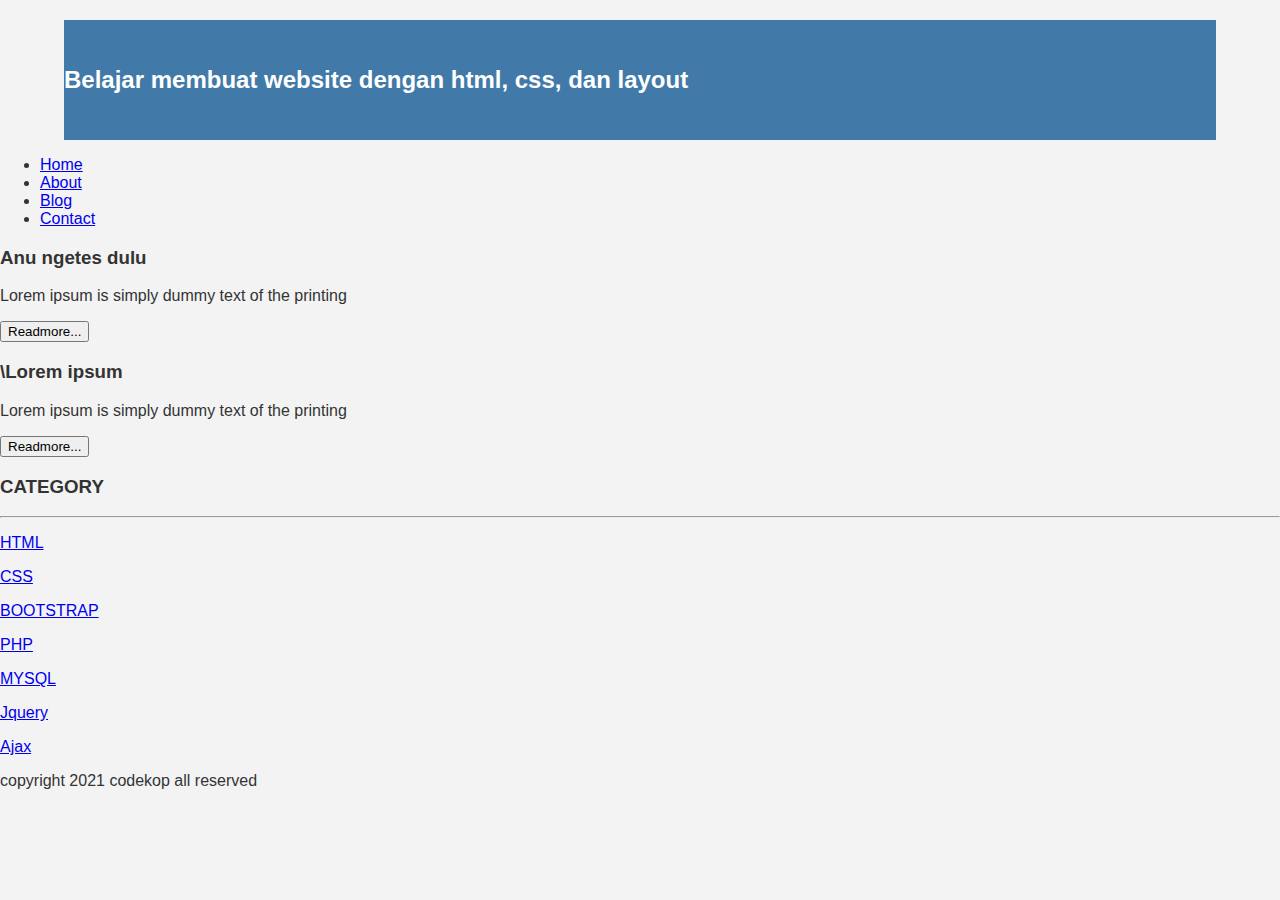
<file: index.html>
<!Doctype HTML>
<html>
	<head>
		<title> DERITA </title>
		<link rel="stylesheet" href ="style.css">
	</head>
	<body>
			<div class="header">
				<div class="jarak">
					<h2>Belajar membuat website dengan html, css, dan layout</h2>
				</div>
			</div>
		<div class="menu">
			<ul>
				<li><a href="index.html">Home</a></li>
				<li><a href="about.html">About</a></li>
				<li><a href="#">Blog</a></li>
				<li><a href="#">Contact</a></li>
			</ul>
		</div>
		<div class="content">
			<div class="jarak">
				<!-- kiri -->
				<div class="kiri">
					<!-- blog -->
					<div class="border">
						<div class="jarak">
							<h3>Anu ngetes dulu</h3>
							<p>Lorem ipsum is simply dummy text of the printing</p>
							<button class="btn">Readmore...</button>
						</div>
					</div>
					<!-- end blog -->
					<!-- blog -->
					<div class="border">
						<div class="jarak">
							<h3>\Lorem ipsum</h3>
							<p></p>Lorem ipsum is simply dummy text of the printing</p>
							<button class="btn">Readmore...</button>
						</div>
					</div>
					<!-- end blog -->
				</div>
				<!-- kiri -->
				<!-- kanan -->
				<div class="kanan">
					<div class="jarak">
						<h3>CATEGORY</h3>
						<hr/>
						<p><a href="#" class="undecor">HTML</a></p>
						<p><a href="#" class="undecor">CSS</a></p>
						<p><a href="#" class="undecor">BOOTSTRAP</a></p>
						<p><a href="#" class="undecor">PHP</a></p>
						<p><a href="#" class="undecor">MYSQL</a></p>
						<p><a href="#" class="undecor">Jquery</a></p>
						<p><a href="#" class="undecor">Ajax</a></p>
					</div>
				</div>
				<!-- kanan -->
			</div>
		</div>
			<div class="footer">
				<div class="jarak">
					<p>copyright 2021 codekop all reserved</p>
				</div>
			</div>
		</div>
	

	</body>

	</html>
</file>
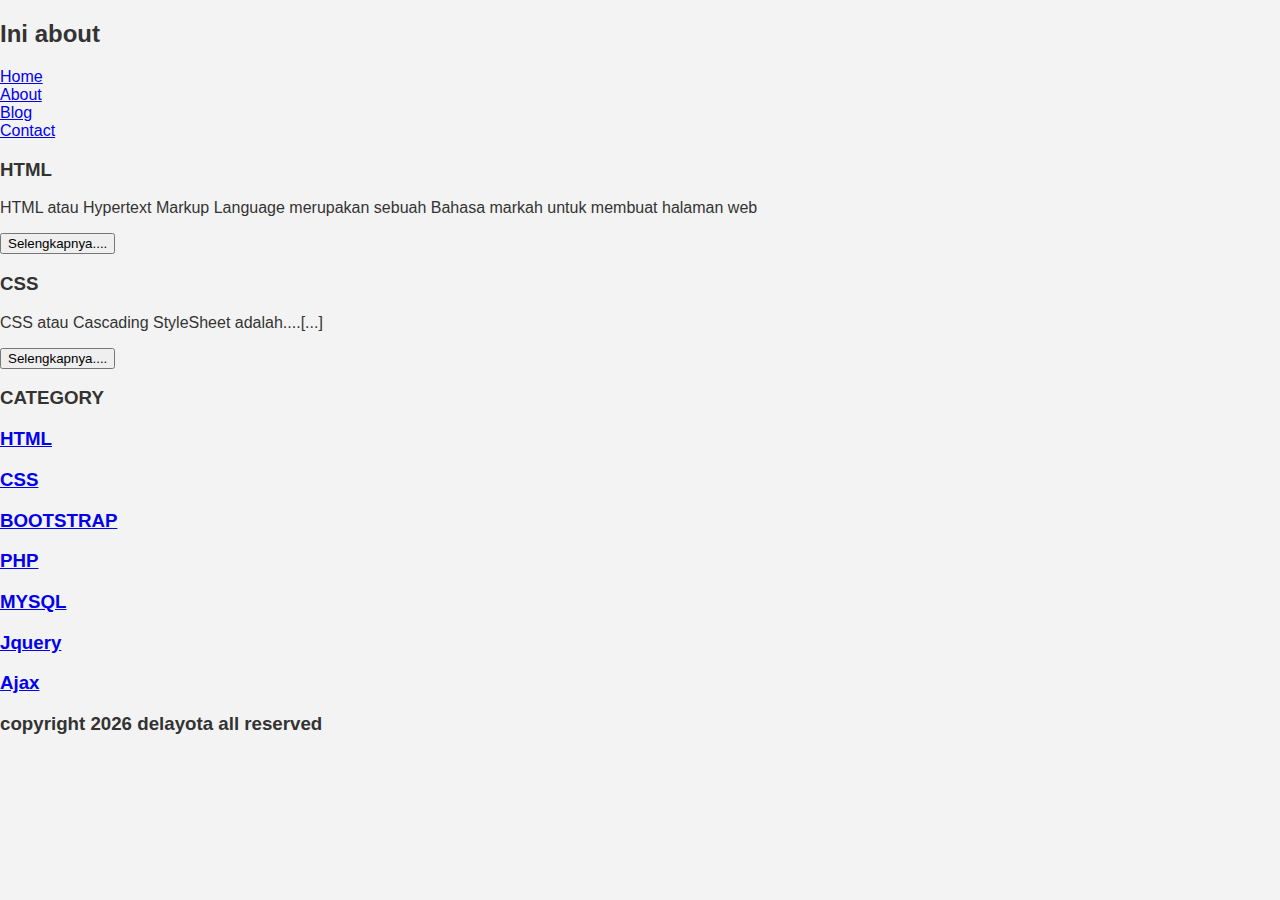
<file: about.html>
<!Doctype HTML>
<html>
	<head>
		<title> DERITA </title>
		<link rel="stylesheet" href ="style.css">

	</head>
	<body>
		<H2>Ini about</h2>
			<u1>
				<li><a href="#">Home</a></li>
				<li><a href="#">About</a></li>
				<li><a href="#">Blog</a></li>
				<li><a href="#">Contact</a></li>
			</u1>
				<h3>HTML</h3>
				<p>HTML atau Hypertext Markup Language merupakan sebuah Bahasa markah untuk membuat halaman web </p>
				<button>Selengkapnya....</button>

				<h3>CSS</h3>
				<p>CSS atau Cascading StyleSheet adalah....[...]</p>
				<button>Selengkapnya....</button>
			</u1>

			<h3>CATEGORY</g3>
			<u1>
				<p><a href="#" >HTML </a></p>
				<p><a href="#" >CSS </a></p>
				<p><a href="#" >BOOTSTRAP </a></p>
				<p><a href="#" >PHP </a></p>
				<p><a href="#" >MYSQL </a></p>
				<p><a href="#" >Jquery </a></p>
				<p><a href="#" >Ajax </a></p>
			</u1>
				<p>copyright 2026 delayota all reserved </p>

	</body>
	</body>
</file>
<file: style.css>
body{
  background:#f3f3f3;
  color:#333;
  width:100%;
  font-family:sans-serif;
  margin:0 auto
}

.header{
  width:90%;
  margin:auto;
  height:120px;
  line-height:120px;
  background:#417aa8;
  color:#fff;
</file>
